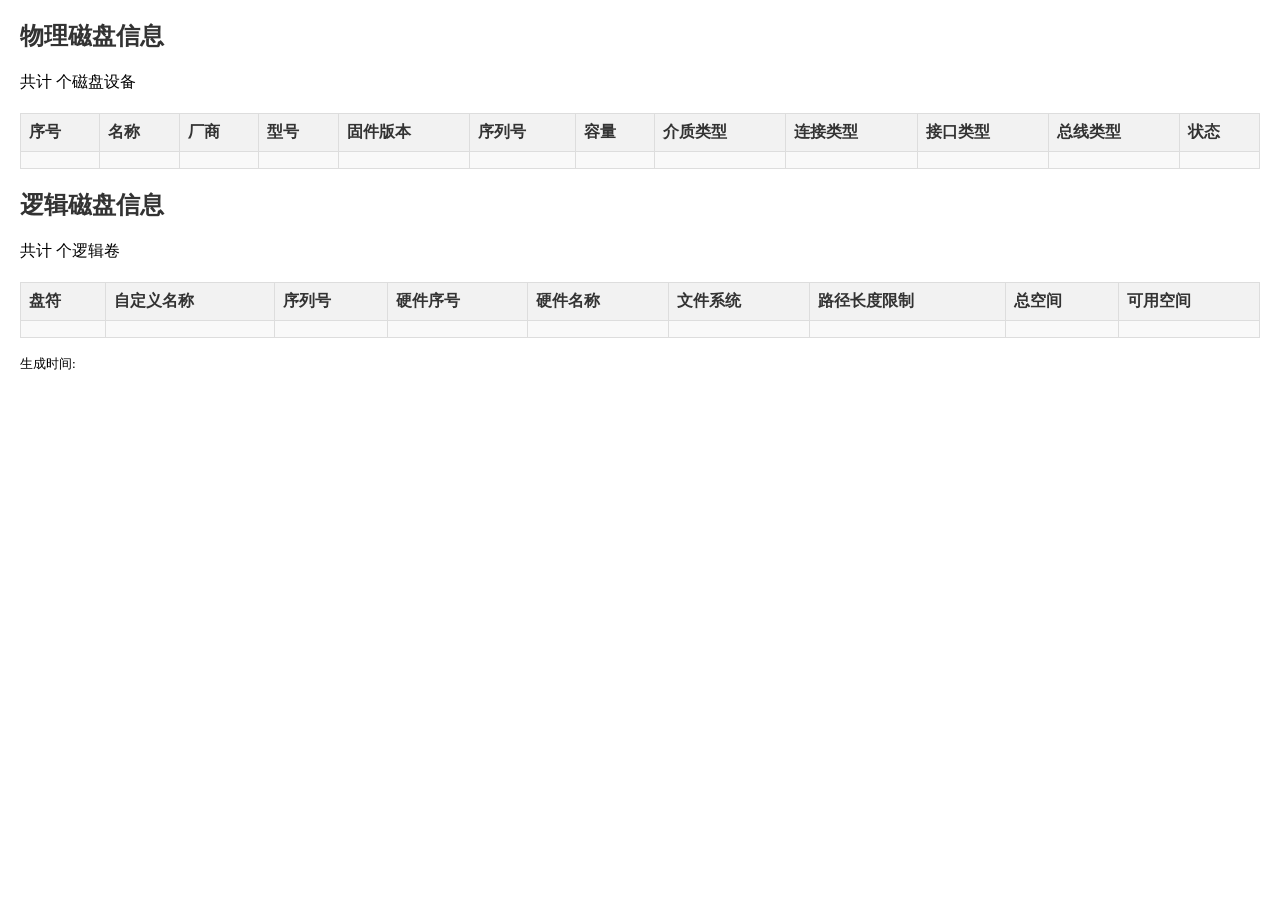
<file: TempFileStorage/src/main/resources/templates/disk-show.html>
<!DOCTYPE html>
<html xmlns:th="http://www.thymeleaf.org">
<head>
    <meta charset="UTF-8">
    <title>磁盘详细信息</title>
    <style>
        body {
            margin: 20px;
        }

        h2 {
            color: #333;
        }

        table {
            border-collapse: collapse;
            width: 100%;
            margin-top: 20px;
        }

        th, td {
            border: 1px solid #ddd;
            padding: 8px;
            text-align: left;
        }

        th {
            background-color: #f2f2f2;
            color: #333;
        }

        tr:nth-child(even) {
            background-color: #f9f9f9;
        }

        tr:hover {
            background-color: #f1f1f1;
        }
    </style>
</head>
<body>
<h2>物理磁盘信息</h2>
<p>共计 <span th:text="${disks.size()}"></span> 个磁盘设备</p>
<table>
    <tr>
        <th>序号</th>
        <th>名称</th>
        <th>厂商</th>
        <th>型号</th>
        <th>固件版本</th>
        <th>序列号</th>
        <th>容量</th>
        <th>介质类型</th>
        <th>连接类型</th>
        <th>接口类型</th>
        <th>总线类型</th>
        <th>状态</th>
    </tr>
    <tr th:each="disk : ${disks}">
        <td th:text="${disk.currentIndex != null ? disk.currentIndex : ''}"></td>
        <td th:text="${disk.caption != null ? disk.caption : ''}"></td>
        <td th:text="${disk.vendorID != null ? disk.vendorID : ''}"></td>
        <td th:text="${disk.productID != null ? disk.productID : ''}"></td>
        <td th:text="${disk.firmwareRevision != null ? disk.firmwareRevision : ''}"></td>
        <td th:text="${disk.serialNumber != null ? disk.serialNumber : ''}"></td>
        <td th:text="${disk.totalSpaceString != null ? disk.totalSpaceString : ''}"></td>
        <td th:text="${disk.mediaType != null ? disk.mediaType : ''}"></td>
        <td th:text="${disk.currentConnectionType != null ? disk.currentConnectionType : ''}"></td>
        <td th:text="${disk.currentInterfaceType != null ? disk.currentInterfaceType : ''}"></td>
        <td th:text="${disk.currentBusType != null ? disk.currentBusType : ''}"></td>
        <td th:text="${disk.currentStatus != null ? disk.currentStatus : ''}"></td>
    </tr>
</table>

<h2>逻辑磁盘信息</h2>
<p>共计 <span th:text="${volumes.size()}"></span> 个逻辑卷</p>
<table>
    <tr>
        <th>盘符</th>
        <th>自定义名称</th>
        <th>序列号</th>
        <th>硬件序号</th>
        <th>硬件名称</th>
        <th>文件系统</th>
        <th>路径长度限制</th>
        <th>总空间</th>
        <th>可用空间</th>
    </tr>
    <tr th:each="volume : ${volumes}">
        <td th:text="${volume.caption != null ? volume.caption : ''}"></td>
        <td th:text="${volume.name != null ? volume.name : ''}"></td>
        <td th:text="${volume.serialNumber != null ? volume.serialNumber : ''}"></td>
        <td th:text="${volume.hardwareIndex != null ? volume.hardwareIndex : ''}"></td>
        <td th:text="${volume.hardware != null ? ( volume.hardware.caption != null ? volume.hardware.caption : '' ) : ''}"></td>
        <td th:text="${volume.fileSystem != null ? volume.fileSystem : ''}"></td>
        <td th:text="${volume.maximumComponentLength != null ? volume.maximumComponentLength : ''}"></td>
        <td th:text="${volume.totalSpaceString != null ? volume.totalSpaceString : ''}"></td>
        <td th:text="${volume.freeSpaceString != null ? volume.freeSpaceString : ''}"></td>
    </tr>
</table>

<p>
    <small>生成时间: <span th:text="${generatedTime}"></span></small>
</p>
</body>
</html>
</file>
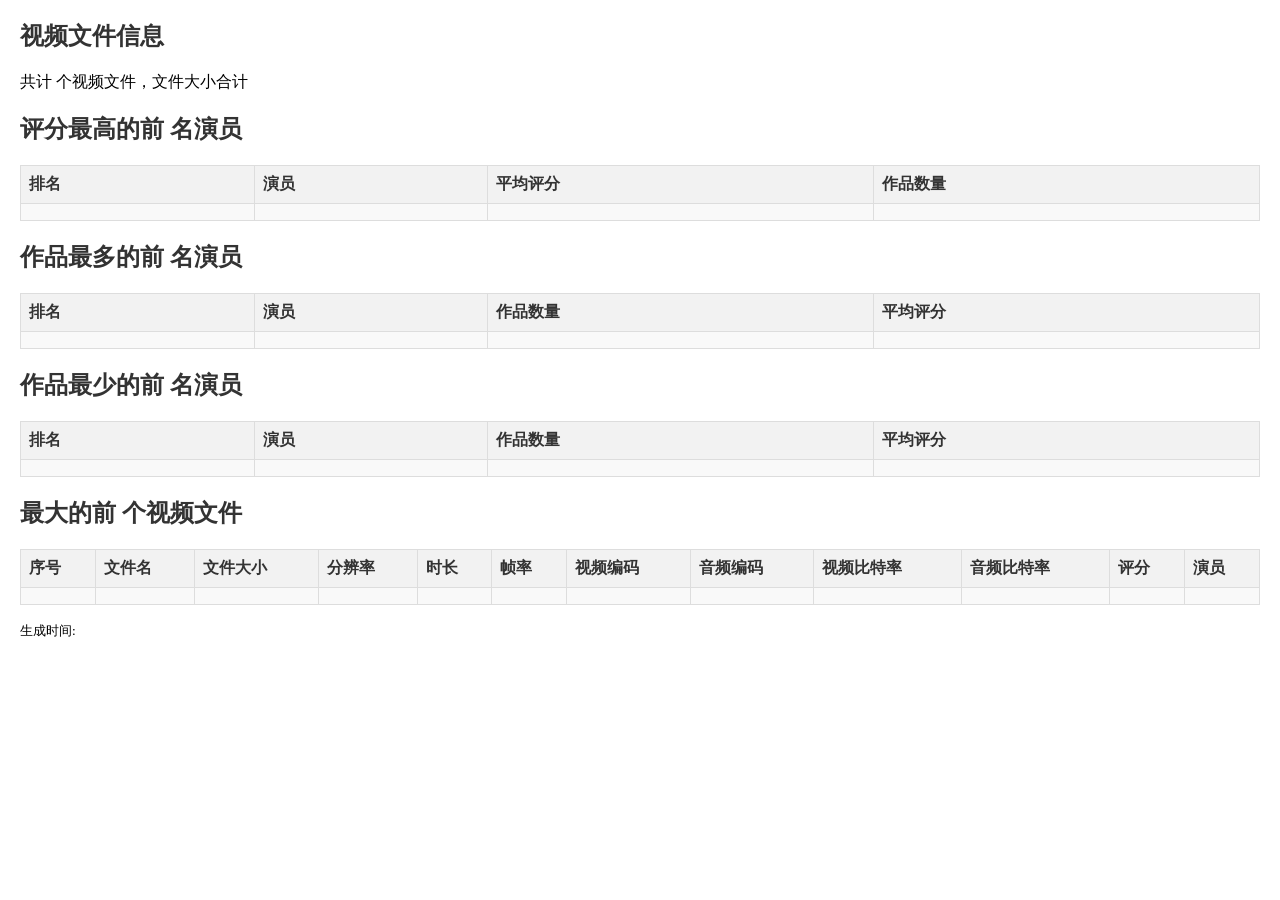
<file: TempFileStorage/src/main/resources/templates/video-show.html>
<!DOCTYPE html>
<html xmlns:th="http://www.thymeleaf.org">
<head>
    <meta charset="UTF-8">
    <title>视频信息统计</title>
    <style>
        body {
            margin: 20px;
        }

        h2 {
            color: #333;
        }

        table {
            border-collapse: collapse;
            width: 100%;
            margin-top: 20px;
        }

        th, td {
            border: 1px solid #ddd;
            padding: 8px;
            text-align: left;
        }

        th {
            background-color: #f2f2f2;
            color: #333;
        }

        tr:nth-child(even) {
            background-color: #f9f9f9;
        }

        tr:hover {
            background-color: #f1f1f1;
        }
    </style>
</head>
<body>
<h2>视频文件信息</h2>
<p>共计 <span th:text="${videos.size()}"></span> 个视频文件，文件大小合计 <span th:text="${totalSize}"></span></p>

<h2>评分最高的前 <span th:text="${topRatedActors.size()}"></span> 名演员</h2>
<table>
    <tr>
        <th>排名</th>
        <th>演员</th>
        <th>平均评分</th>
        <th>作品数量</th>
    </tr>
    <tr th:each="actor, stat : ${topRatedActors}">
        <td th:text="${stat.count}"></td>
        <td th:text="${actor.key}"></td>
        <td th:text="${#numbers.formatDecimal(actor.value, 1, 1)}"></td>
        <td th:text="${actorWorkCounts.get(actor.key)}"></td>
    </tr>
</table>

<h2>作品最多的前 <span th:text="${topWorkActors.size()}"></span> 名演员</h2>
<table>
    <tr>
        <th>排名</th>
        <th>演员</th>
        <th>作品数量</th>
        <th>平均评分</th>
    </tr>
    <tr th:each="actor, stat : ${topWorkActors}">
        <td th:text="${stat.count}"></td>
        <td th:text="${actor.key}"></td>
        <td th:text="${actor.value}"></td>
        <td th:text="${#numbers.formatDecimal(actorAvgScores.getOrDefault(actor.key, 0.0), 1, 1)}"></td>
    </tr>
</table>

<h2>作品最少的前 <span th:text="${leastWorkActors.size()}"></span> 名演员</h2>
<table>
    <tr>
        <th>排名</th>
        <th>演员</th>
        <th>作品数量</th>
        <th>平均评分</th>
    </tr>
    <tr th:each="actor, stat : ${leastWorkActors}">
        <td th:text="${stat.count}"></td>
        <td th:text="${actor.key}"></td>
        <td th:text="${actor.value}"></td>
        <td th:text="${#numbers.formatDecimal(actorAvgScores.getOrDefault(actor.key, 0.0), 1, 1)}"></td>
    </tr>
</table>

<h2>最大的前 <span th:text="${topSizeVideos.size()}"></span> 个视频文件</h2>
<table>
    <tr>
        <th>序号</th>
        <th>文件名</th>
        <th>文件大小</th>
        <th>分辨率</th>
        <th>时长</th>
        <th>帧率</th>
        <th>视频编码</th>
        <th>音频编码</th>
        <th>视频比特率</th>
        <th>音频比特率</th>
        <th>评分</th>
        <th>演员</th>
    </tr>
    <tr th:each="video, stat : ${topSizeVideos}">
        <td th:text="${stat.count}"></td>
        <td th:text="${video.fileName}"></td>
        <td th:text="${video.fileSizeString}"></td>
        <td th:text="${video.resolution}"></td>
        <td th:text="${video.durationString}"></td>
        <td th:text="${video.frameRateString}"></td>
        <td th:text="${video.videoCodec}"></td>
        <td th:text="${video.audioCodec}"></td>
        <td th:text="${video.videoBitrateString}"></td>
        <td th:text="${video.audioBitrateString}"></td>
        <td th:text="${video.score}"></td>
        <td th:text="${#strings.listJoin(video.actorNames, ', ')}"></td>
    </tr>
</table>

<p>
    <small>生成时间: <span th:text="${generatedTime}"></span></small>
</p>
</body>
</html>
</file>
